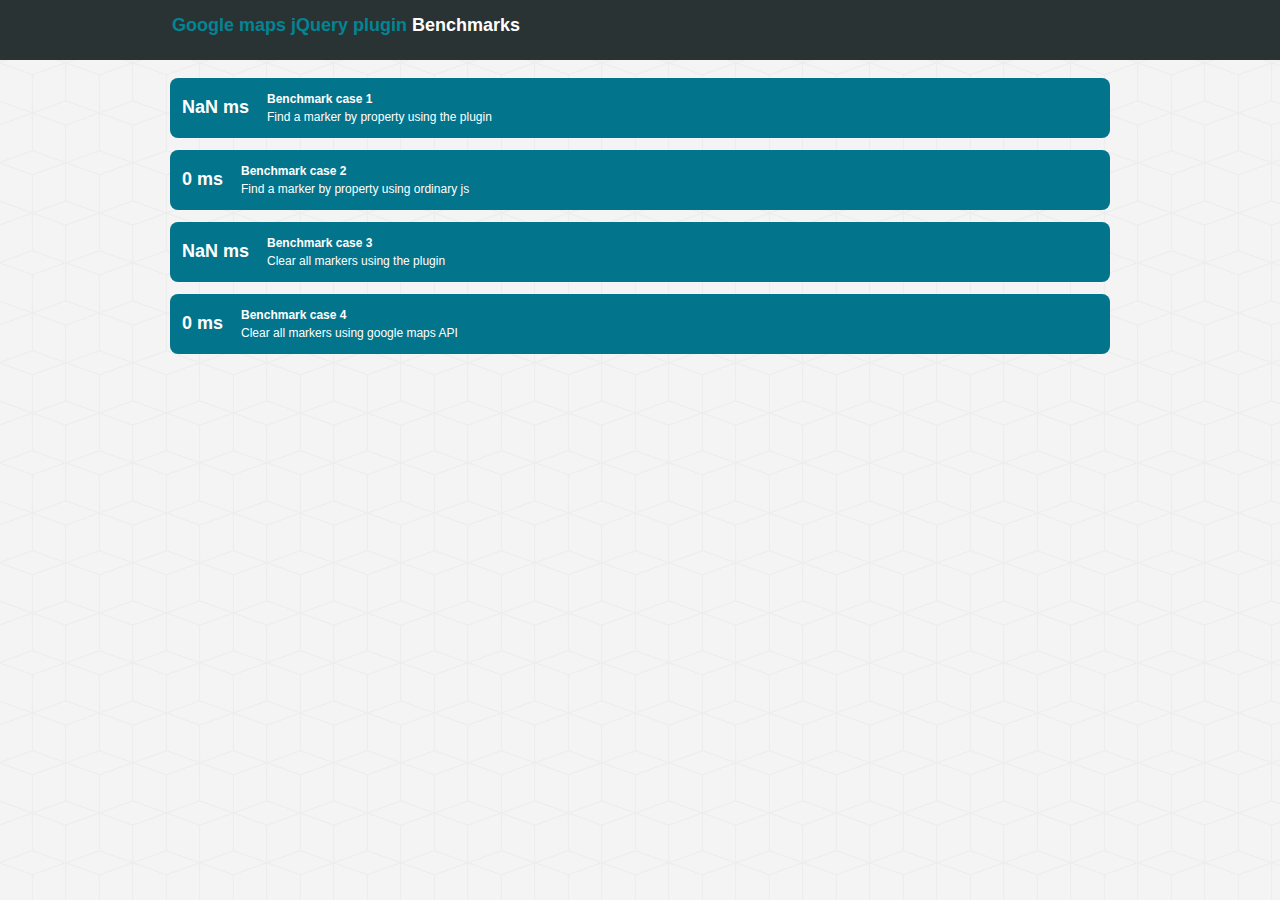
<file: js/jquery-ui-map/demos/benchmark.html>
<!DOCTYPE html> 
	<head>
		<title>Benchmarking</title>
		<meta charset="utf-8">
		<meta http-equiv="X-UA-Compatible" content="IE=edge,chrome=1">
		<link type="text/css" rel="stylesheet" href="css/960/min/960.css" />
		<link type="text/css" rel="stylesheet" href="css/960/min/960_16_col.css" />
		<link type="text/css" rel="stylesheet" href="css/normalize/min/normalize.css" />
		<link type="text/css" rel="stylesheet" href="css/style.css" />
		<link type="text/css" rel="stylesheet" href="http://fonts.googleapis.com/css?family=Anton" />
		<script type="text/javascript" src="js/modernizr-2.0.6/modernizr.min.js"></script>
	</head>
	<body>
		<header class="dark">
			<div class="container_16">
				<h1 class="title"><a href="/">Google maps jQuery plugin</a> Benchmarks</h1>
			</div>
		</header>
		<div class="container_16">
			<article class="grid_16">
				<div id="results"></div>
				<div id="map_canvas" class="hidden"></div>
				<div id="map_canvas_api" class="hidden"></div>
			</article>
			<footer class="hidden">
                <div itemscope itemtype="http://data-vocabulary.org/Person">
                    Author: <span itemprop="name">Johan S&auml;ll Larsson</span> (<a href="http://johansalllarsson.se" itemprop="url">http://johansalllarsson.se</a>)
                </div>
			</footer>
		</div>
		<script type="text/javascript" src="http://maps.google.com/maps/api/js?sensor=false"></script> 
		<script type="text/javascript" src="js/jquery-1.7.1/jquery.min.js"></script>
		<script type="text/javascript" src="js/demo.js"></script>
		<script type="text/javascript" src="../ui/jquery.ui.map.js"></script>
		<script type="text/javascript">
			
			$(function() {
				
				var map, markers = [], amountOfMarkersToSpawn = 1000;
				
				demo.add(function() {
					$('#map_canvas').gmap({ 'callback': function() {
						demo.timeStart('test_1', 'Add '+amountOfMarkersToSpawn+' markers using the plugin');
						for ( var i = 0; i < amountOfMarkersToSpawn; i++ ) {
							this.addMarker( { 'a': 'a', 'position': new google.maps.LatLng((Math.random()*100), (Math.random()*100)), 'bounds': false, 'visible': false } );
						}
						demo.timeEnd('test_1');
					}});
				});
				
				demo.add(function() {
					map = new google.maps.Map(document.getElementById('map_canvas_api') );
					demo.timeStart('test_2', 'Add '+amountOfMarkersToSpawn+' markers with google maps API');
					for ( var i = 0; i < amountOfMarkersToSpawn; i++ ) {
						markers.push(new google.maps.Marker( { 'a': 'a', 'map': map, 'position': new google.maps.LatLng((Math.random()*100), (Math.random()*100)), 'visible': false } ));
					}
					demo.timeEnd('test_2');
				});
				
				demo.add(function() {
					demo.timeStart('test_3', 'Find a marker by property using the plugin');
					$('#map_canvas').gmap('find', 'markers', {'property': 'a', 'value': 'a'}, function(marker, isFound) {
						if ( isFound ) {
							marker.setVisible(false);
						}
					});
					demo.timeEnd('test_3');
				});
				
				demo.add(function() {
					demo.timeStart('test_4', 'Find a marker by property using ordinary js');
					for ( var i = 0; i < markers.length; i++ ) {
						if ( markers[i].a === 'a' ) {
							markers[i].setVisible(false);
						}
					}
					demo.timeEnd('test_4');
				});
				
				demo.add(function() {
					demo.timeStart('test_5', 'Clear all markers using the plugin');
					$('#map_canvas').gmap('clear', 'markers');
					demo.timeEnd('test_5');
				});
				
				demo.add(function() {
					demo.timeStart('test_6', 'Clear all markers using google maps API');
					for ( var i = 0; i < markers.length; i++ ) {
						google.maps.event.clearInstanceListeners(markers[i]);
						markers[i].setMap(null);
						markers[i] = null;
					}
					demo.timeEnd('test_6');
				});
				
				demo.load();
				demo.report('#results');
				
			});
			
		</script>
	</body>
</html>
</file>
<file: js/jquery-ui-map/demos/css/960/min/960.css>
body{min-width:960px}.container_12,.container_16{margin-left:auto;margin-right:auto;width:960px}.grid_1,.grid_2,.grid_3,.grid_4,.grid_5,.grid_6,.grid_7,.grid_8,.grid_9,.grid_10,.grid_11,.grid_12,.grid_13,.grid_14,.grid_15,.grid_16{display:inline;float:left;margin-left:10px;margin-right:10px}.push_1,.pull_1,.push_2,.pull_2,.push_3,.pull_3,.push_4,.pull_4,.push_5,.pull_5,.push_6,.pull_6,.push_7,.pull_7,.push_8,.pull_8,.push_9,.pull_9,.push_10,.pull_10,.push_11,.pull_11,.push_12,.pull_12,.push_13,.pull_13,.push_14,.pull_14,.push_15,.pull_15{position:relative}.container_12 .grid_3,.container_16 .grid_4{width:220px}.container_12 .grid_6,.container_16 .grid_8{width:460px}.container_12 .grid_9,.container_16 .grid_12{width:700px}.container_12 .grid_12,.container_16 .grid_16{width:940px}.alpha{margin-left:0}.omega{margin-right:0}.container_12 .grid_1{width:60px}.container_12 .grid_2{width:140px}.container_12 .grid_4{width:300px}.container_12 .grid_5{width:380px}.container_12 .grid_7{width:540px}.container_12 .grid_8{width:620px}.container_12 .grid_10{width:780px}.container_12 .grid_11{width:860px}.container_16 .grid_1{width:40px}.container_16 .grid_2{width:100px}.container_16 .grid_3{width:160px}.container_16 .grid_5{width:280px}.container_16 .grid_6{width:340px}.container_16 .grid_7{width:400px}.container_16 .grid_9{width:520px}.container_16 .grid_10{width:580px}.container_16 .grid_11{width:640px}.container_16 .grid_13{width:760px}.container_16 .grid_14{width:820px}.container_16 .grid_15{width:880px}.container_12 .prefix_3,.container_16 .prefix_4{padding-left:240px}.container_12 .prefix_6,.container_16 .prefix_8{padding-left:480px}.container_12 .prefix_9,.container_16 .prefix_12{padding-left:720px}.container_12 .prefix_1{padding-left:80px}.container_12 .prefix_2{padding-left:160px}.container_12 .prefix_4{padding-left:320px}.container_12 .prefix_5{padding-left:400px}.container_12 .prefix_7{padding-left:560px}.container_12 .prefix_8{padding-left:640px}.container_12 .prefix_10{padding-left:800px}.container_12 .prefix_11{padding-left:880px}.container_16 .prefix_1{padding-left:60px}.container_16 .prefix_2{padding-left:120px}.container_16 .prefix_3{padding-left:180px}.container_16 .prefix_5{padding-left:300px}.container_16 .prefix_6{padding-left:360px}.container_16 .prefix_7{padding-left:420px}.container_16 .prefix_9{padding-left:540px}.container_16 .prefix_10{padding-left:600px}.container_16 .prefix_11{padding-left:660px}.container_16 .prefix_13{padding-left:780px}.container_16 .prefix_14{padding-left:840px}.container_16 .prefix_15{padding-left:900px}.container_12 .suffix_3,.container_16 .suffix_4{padding-right:240px}.container_12 .suffix_6,.container_16 .suffix_8{padding-right:480px}.container_12 .suffix_9,.container_16 .suffix_12{padding-right:720px}.container_12 .suffix_1{padding-right:80px}.container_12 .suffix_2{padding-right:160px}.container_12 .suffix_4{padding-right:320px}.container_12 .suffix_5{padding-right:400px}.container_12 .suffix_7{padding-right:560px}.container_12 .suffix_8{padding-right:640px}.container_12 .suffix_10{padding-right:800px}.container_12 .suffix_11{padding-right:880px}.container_16 .suffix_1{padding-right:60px}.container_16 .suffix_2{padding-right:120px}.container_16 .suffix_3{padding-right:180px}.container_16 .suffix_5{padding-right:300px}.container_16 .suffix_6{padding-right:360px}.container_16 .suffix_7{padding-right:420px}.container_16 .suffix_9{padding-right:540px}.container_16 .suffix_10{padding-right:600px}.container_16 .suffix_11{padding-right:660px}.container_16 .suffix_13{padding-right:780px}.container_16 .suffix_14{padding-right:840px}.container_16 .suffix_15{padding-right:900px}.container_12 .push_3,.container_16 .push_4{left:240px}.container_12 .push_6,.container_16 .push_8{left:480px}.container_12 .push_9,.container_16 .push_12{left:720px}.container_12 .push_1{left:80px}.container_12 .push_2{left:160px}.container_12 .push_4{left:320px}.container_12 .push_5{left:400px}.container_12 .push_7{left:560px}.container_12 .push_8{left:640px}.container_12 .push_10{left:800px}.container_12 .push_11{left:880px}.container_16 .push_1{left:60px}.container_16 .push_2{left:120px}.container_16 .push_3{left:180px}.container_16 .push_5{left:300px}.container_16 .push_6{left:360px}.container_16 .push_7{left:420px}.container_16 .push_9{left:540px}.container_16 .push_10{left:600px}.container_16 .push_11{left:660px}.container_16 .push_13{left:780px}.container_16 .push_14{left:840px}.container_16 .push_15{left:900px}.container_12 .pull_3,.container_16 .pull_4{left:-240px}.container_12 .pull_6,.container_16 .pull_8{left:-480px}.container_12 .pull_9,.container_16 .pull_12{left:-720px}.container_12 .pull_1{left:-80px}.container_12 .pull_2{left:-160px}.container_12 .pull_4{left:-320px}.container_12 .pull_5{left:-400px}.container_12 .pull_7{left:-560px}.container_12 .pull_8{left:-640px}.container_12 .pull_10{left:-800px}.container_12 .pull_11{left:-880px}.container_16 .pull_1{left:-60px}.container_16 .pull_2{left:-120px}.container_16 .pull_3{left:-180px}.container_16 .pull_5{left:-300px}.container_16 .pull_6{left:-360px}.container_16 .pull_7{left:-420px}.container_16 .pull_9{left:-540px}.container_16 .pull_10{left:-600px}.container_16 .pull_11{left:-660px}.container_16 .pull_13{left:-780px}.container_16 .pull_14{left:-840px}.container_16 .pull_15{left:-900px}.clear{clear:both;display:block;overflow:hidden;visibility:hidden;width:0;height:0}.clearfix:before,.clearfix:after,.container_12:before,.container_12:after,.container_16:before,.container_16:after{content:'.';display:block;overflow:hidden;visibility:hidden;font-size:0;line-height:0;width:0;height:0}.clearfix:after,.container_12:after,.container_16:after{clear:both}.clearfix,.container_12,.container_16{zoom:1}
</file>
<file: js/jquery-ui-map/demos/css/960/min/960_16_col.css>
body{min-width:960px}.container_16{margin-left:auto;margin-right:auto;width:960px}.grid_1,.grid_2,.grid_3,.grid_4,.grid_5,.grid_6,.grid_7,.grid_8,.grid_9,.grid_10,.grid_11,.grid_12,.grid_13,.grid_14,.grid_15,.grid_16{display:inline;float:left;margin-left:10px;margin-right:10px}.push_1,.pull_1,.push_2,.pull_2,.push_3,.pull_3,.push_4,.pull_4,.push_5,.pull_5,.push_6,.pull_6,.push_7,.pull_7,.push_8,.pull_8,.push_9,.pull_9,.push_10,.pull_10,.push_11,.pull_11,.push_12,.pull_12,.push_13,.pull_13,.push_14,.pull_14,.push_15,.pull_15,.push_16,.pull_16{position:relative}.alpha{margin-left:0}.omega{margin-right:0}.container_16 .grid_1{width:40px}.container_16 .grid_2{width:100px}.container_16 .grid_3{width:160px}.container_16 .grid_4{width:220px}.container_16 .grid_5{width:280px}.container_16 .grid_6{width:340px}.container_16 .grid_7{width:400px}.container_16 .grid_8{width:460px}.container_16 .grid_9{width:520px}.container_16 .grid_10{width:580px}.container_16 .grid_11{width:640px}.container_16 .grid_12{width:700px}.container_16 .grid_13{width:760px}.container_16 .grid_14{width:820px}.container_16 .grid_15{width:880px}.container_16 .grid_16{width:940px}.container_16 .prefix_1{padding-left:60px}.container_16 .prefix_2{padding-left:120px}.container_16 .prefix_3{padding-left:180px}.container_16 .prefix_4{padding-left:240px}.container_16 .prefix_5{padding-left:300px}.container_16 .prefix_6{padding-left:360px}.container_16 .prefix_7{padding-left:420px}.container_16 .prefix_8{padding-left:480px}.container_16 .prefix_9{padding-left:540px}.container_16 .prefix_10{padding-left:600px}.container_16 .prefix_11{padding-left:660px}.container_16 .prefix_12{padding-left:720px}.container_16 .prefix_13{padding-left:780px}.container_16 .prefix_14{padding-left:840px}.container_16 .prefix_15{padding-left:900px}.container_16 .suffix_1{padding-right:60px}.container_16 .suffix_2{padding-right:120px}.container_16 .suffix_3{padding-right:180px}.container_16 .suffix_4{padding-right:240px}.container_16 .suffix_5{padding-right:300px}.container_16 .suffix_6{padding-right:360px}.container_16 .suffix_7{padding-right:420px}.container_16 .suffix_8{padding-right:480px}.container_16 .suffix_9{padding-right:540px}.container_16 .suffix_10{padding-right:600px}.container_16 .suffix_11{padding-right:660px}.container_16 .suffix_12{padding-right:720px}.container_16 .suffix_13{padding-right:780px}.container_16 .suffix_14{padding-right:840px}.container_16 .suffix_15{padding-right:900px}.container_16 .push_1{left:60px}.container_16 .push_2{left:120px}.container_16 .push_3{left:180px}.container_16 .push_4{left:240px}.container_16 .push_5{left:300px}.container_16 .push_6{left:360px}.container_16 .push_7{left:420px}.container_16 .push_8{left:480px}.container_16 .push_9{left:540px}.container_16 .push_10{left:600px}.container_16 .push_11{left:660px}.container_16 .push_12{left:720px}.container_16 .push_13{left:780px}.container_16 .push_14{left:840px}.container_16 .push_15{left:900px}.container_16 .pull_1{left:-60px}.container_16 .pull_2{left:-120px}.container_16 .pull_3{left:-180px}.container_16 .pull_4{left:-240px}.container_16 .pull_5{left:-300px}.container_16 .pull_6{left:-360px}.container_16 .pull_7{left:-420px}.container_16 .pull_8{left:-480px}.container_16 .pull_9{left:-540px}.container_16 .pull_10{left:-600px}.container_16 .pull_11{left:-660px}.container_16 .pull_12{left:-720px}.container_16 .pull_13{left:-780px}.container_16 .pull_14{left:-840px}.container_16 .pull_15{left:-900px}.clear{clear:both;display:block;overflow:hidden;visibility:hidden;width:0;height:0}.clearfix:before,.clearfix:after,.container_16:before,.container_16:after{content:'.';display:block;overflow:hidden;visibility:hidden;font-size:0;line-height:0;width:0;height:0}.clearfix:after,.container_16:after{clear:both}.clearfix,.container_16{zoom:1}
</file>
<file: js/jquery-ui-map/demos/css/style.css>
html { background: #fff url(../images/subtlepatterns.com/cubes.png) repeat 0 0; }
body { font: 12px/1.5 Verdana, sans-serif; color: #2a3333; padding-top:6.5em; }

h1, h2, h3, h4, h5, h6 { margin: 0 0 0.5em 0; font-size: 1em; }
h1 { font-size: 1.5em; margin-top: 0; }
h2 { font-size: 1.2em; }
h3 { font-size: 1.1em; }
a:link, a:focus, a:visited { color: #008595; text-decoration: none; }
a:hover { text-decoration: underline; }
p { margin: 0 0 1em; }
article, aside, details, figcaption, figure, footer, header, hgroup, menu, nav, section { display: block; }

header { position:fixed; top:0; z-index:99999; width:100%; color:#fff; padding:1em; margin-bottom:2em; }
footer { color:#ccc; padding:1.5em 0; }
footer a:link, footer a:focus, footer a:hover, footer a:visited { color:#fff; }
footer h2 { color: #008595;}

ul, ol { padding:0; }
li { list-style: none inside none; display: block; margin: 0 0 0.2em; }
li.sel  a { color:#fff; }

/** General */
.content { padding:1.5em; margin:0 0 1.5em; }
.dark { background:#2a3333; }
.light { background:#fff; }
.hl { color: #ee2c74; }
.buttonize { cursor:pointer; text-shadow: 1px 1px 1px #222; font-weight:bold; color:#fff; padding: 5px 1em; border-radius: 8px; -moz-border-radius: 8px; -webkit-border-radius: 8px; -khtml-border-radius: 8px; background: -webkit-gradient(linear, left top, left bottom, from(#008595), to(#02748c)); background: -moz-linear-gradient(top, #008595, #02748c); filter: progid:DXImageTransform.Microsoft.gradient(startColorstr=#008595, endColorstr=#02748c); -ms-filter: "progid:DXImageTransform.Microsoft.gradient(startColorstr=#008595, endColorstr=#02748c)";}
.buttonize a:hover { text-decoration: none; }
.gradient { background:#fff; background: -webkit-gradient(linear, left top, left bottom, from(#fff), to(#eaeaea)); background: -moz-linear-gradient(top, #fff, #eaeaea); filter: progid:DXImageTransform.Microsoft.gradient(startColorstr=#ffffff, endColorstr=#eaeaea); -ms-filter: "progid:DXImageTransform.Microsoft.gradient(startColorstr=#ffffff, endColorstr=#eaeaea)"; }
.map { width: 100%; height:400px; }
.streetview { width:100%; height:300px; }
.lt { float:left; }
.rt { float:right; }
.clear { clear:both; }
.hidden { display:none; }
.txt-shadow-w { text-shadow: 1px 1px 1px #fff; }
.txt-shadow-b { text-shadow: 1px 1px 1px #222; }
.rounded { border-radius: 8px; -moz-border-radius: 8px; -webkit-border-radius: 8px; -khtml-border-radius: 8px; }
.shadow { -moz-box-shadow: 0px 2px 4px #999; -webkit-box-shadow: 0px 2px 4px #999; box-shadow: 0px 2px 4px #999; }
.item { padding:1em; margin:0 0 2em; }

/** Benchmark */
div.benchmark { clear:both; overflow:auto; color:#fff; background: #02748c; padding: 1em; margin: 0 0 1em; }
div.benchmark .benchmark-result { display:block; font-size:18px; font-weight:bold; margin: 0 1em 0 0; line-height: 35px; }
div.benchmark .benchmark-iteration { font-weight:bold; margin:0; }
div.benchmark .benchmark-title { margin:0; }

/** Syntax highlighter */
pre.prettyprint { background:#f4f4f4; padding: 1.5em; border:none; margin: 0 0 1em; }

.summary { font-size:1.3em; cursor:pointer; color: #EE2C74; }
.ui-dialog-vevent .summary { margin:0.5em 0 0 0; display:block; }
.ui-dialog-vevent .dtstart { display:none; }
.ui-dialog-vevent .website { margin:0 0 1em; }

/** Forum */
.forum label, .forum input[type="text"] { margin: 0 1em 0 0; }
.forum label { font-weight:bold; }
.forum input[type="text"] { border:none; background:#fff; outline:none; padding:5px; width:200px; border-radius:5px; -moz-border-radius:5px; -webkit-border-radius:5px; -khtml-border-radius:5px; }
</file>
